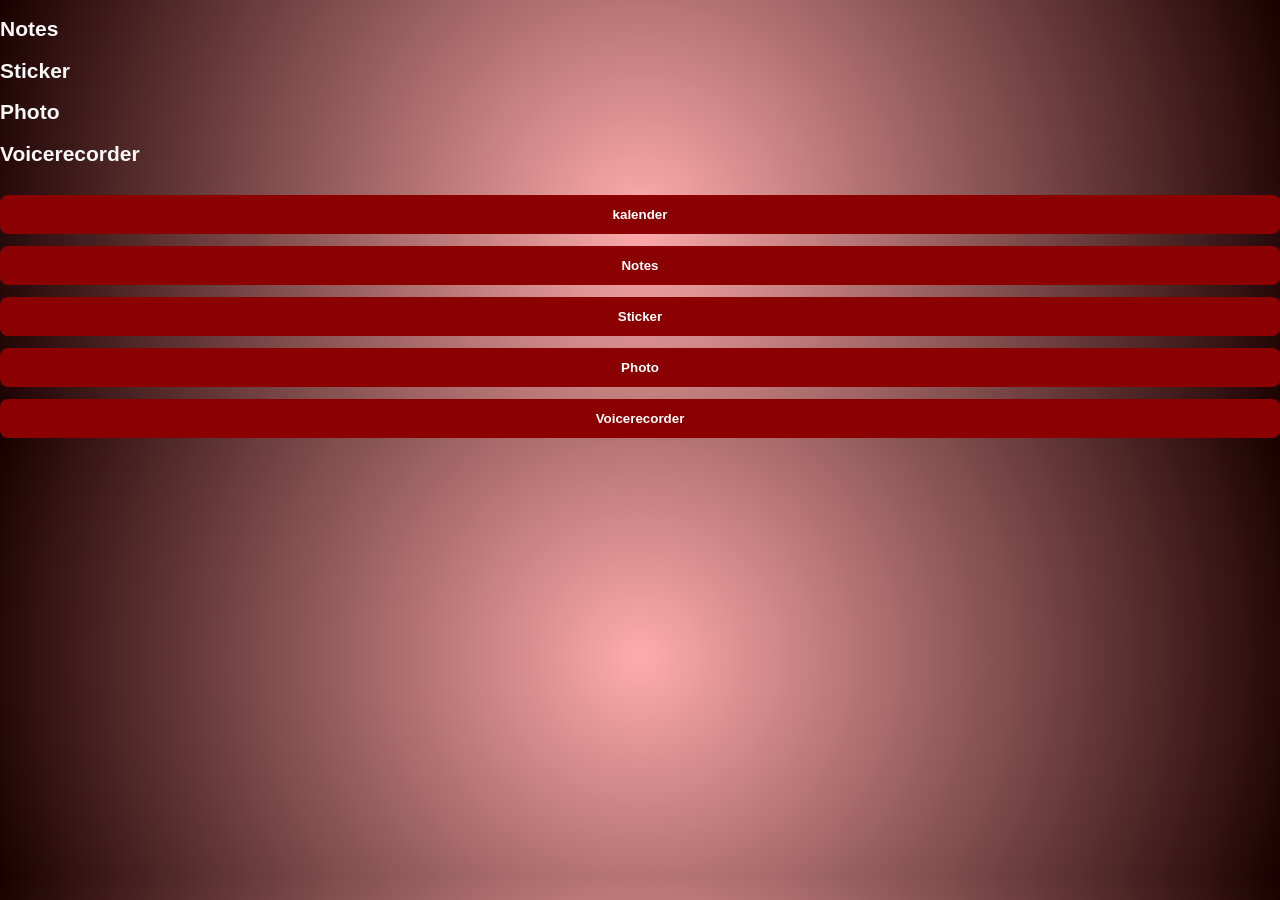
<file: dagensbok.html>
<!DOCTYPE html>
<html lang="en">
<head>
    <meta charset="UTF-8">
    <meta name="viewport" content="width=device-width, initial-scale=1.0">
    <title>Dagensbok</title>
    <link rel="stylesheet" href="css/style.css">
</head>
<body>
    <div>
        <h2>Notes</h2>
        <h2>Sticker</h2>
        <h2>Photo</h2>
        <h2>Voicerecorder</h2>
    </div>
    <button onClick="location.href='http://127.0.0.1:5501/kalender.html'">kalender</button>
    <button onClick="location.href='http://127.0.0.1:5501/notes.html'">Notes</button>
    <button onClick="location.href=''">Sticker</button>
    <button onClick="location.href='http://127.0.0.1:5501/photo.html'">Photo</button>
    <button onClick="location.href='http://127.0.0.1:5501/voicerecorder.html'">Voicerecorder</button>
</body>
</html>
</file>
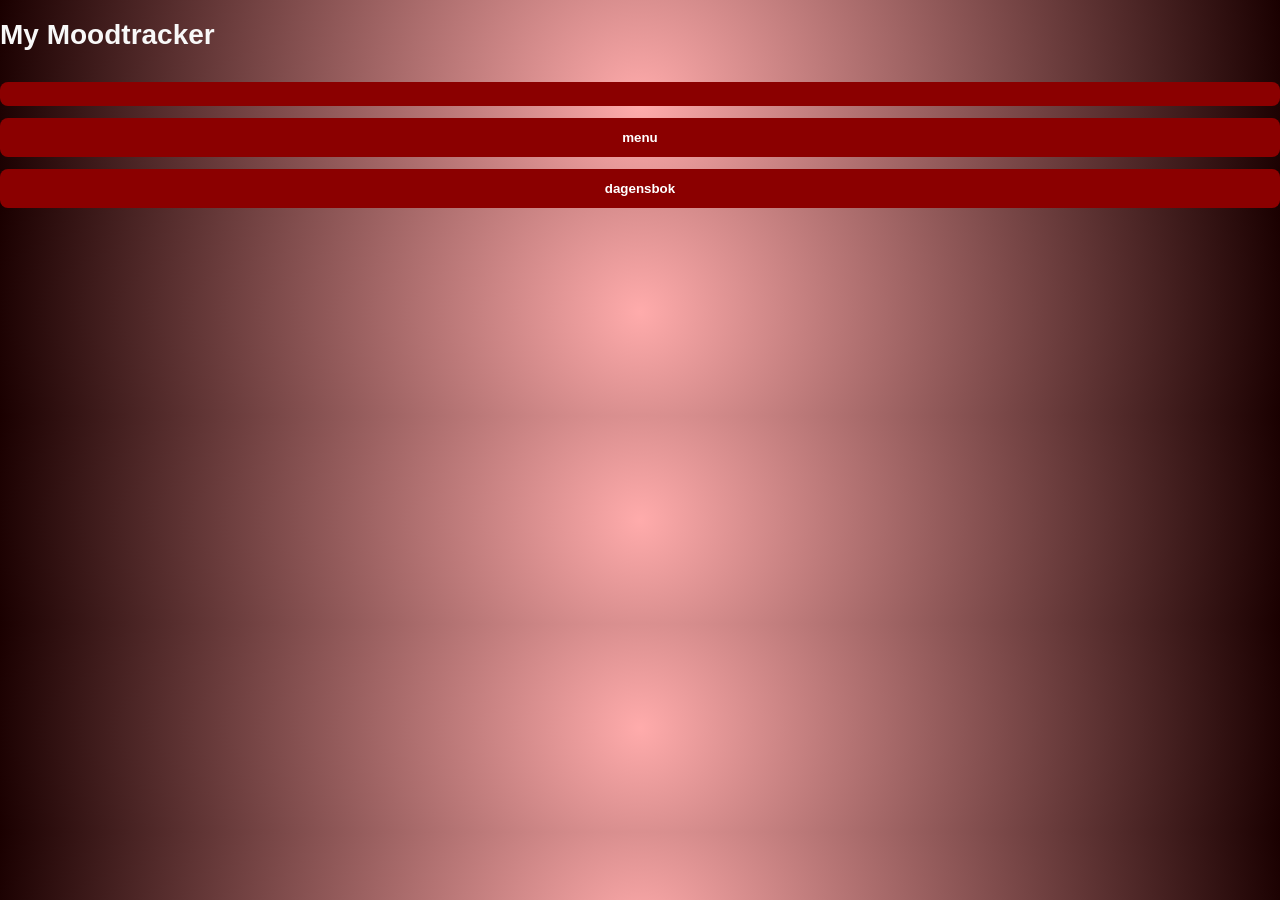
<file: kalender.html>
<!DOCTYPE html>
<html lang="en">
    <head>
        <meta charset="UTF-8">
        <meta name="viewport" content="width=device-width, initial-scale=1.0">
        <title>My mood trackere</title>
        <link rel="stylesheet" href="css/style.css">
    </head>
    <body>
        <div>
            <h1>My Moodtracker</h1>
        </div>

        <div>
            <button></button>
        </div>
        <button onClick="location.href='http://127.0.0.1:5501/menu.html'">menu</button>
        <button onClick="location.href='http://127.0.0.1:5501/dagensbok.html'">dagensbok</button>
    </body>
</html>
</file>
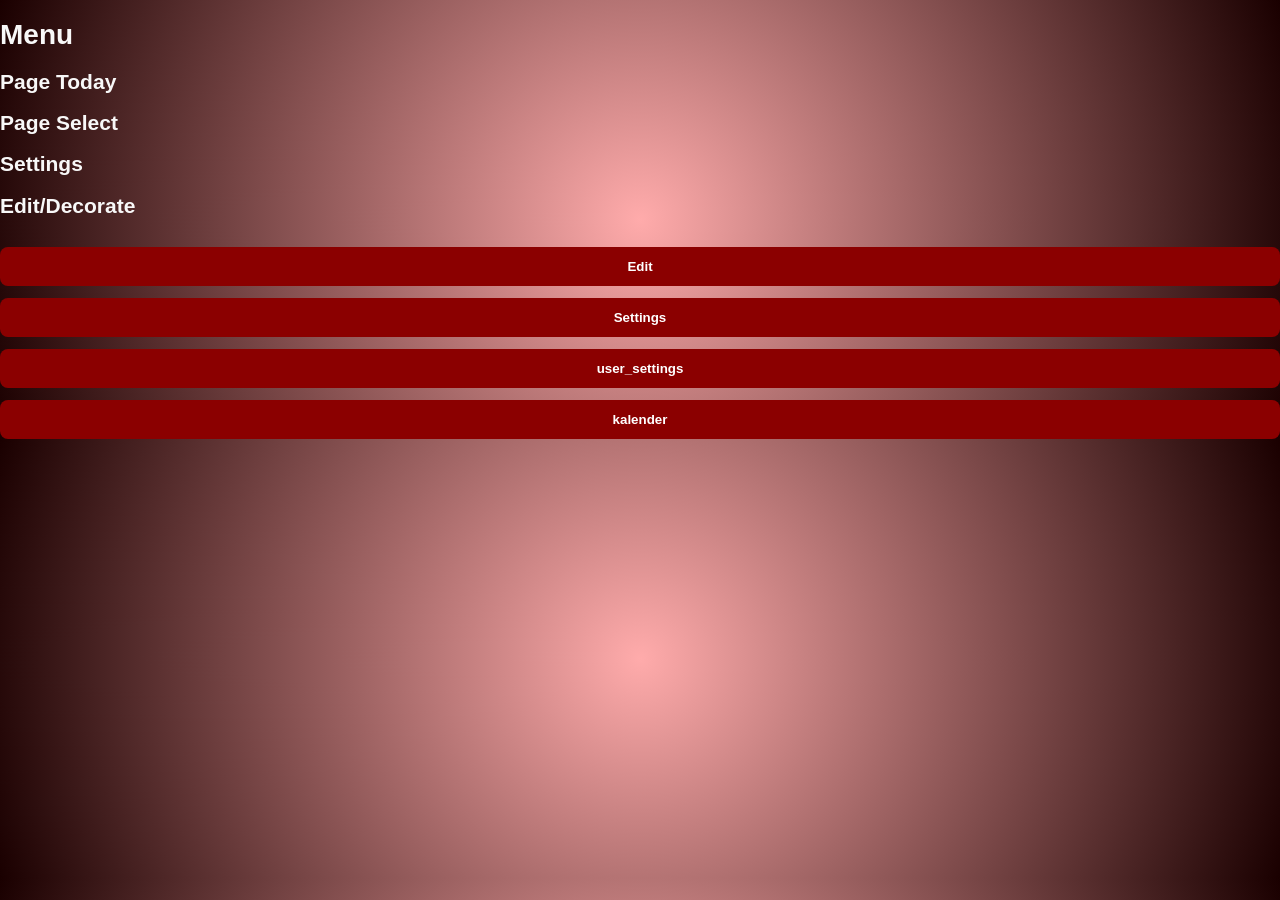
<file: menu.html>
<!DOCTYPE html>
<html lang="en">
    <head>
        <meta charset="UTF-8">
        <meta name="viewport" content="width=device-width, initial-scale=1.0">
        <title>Menu</title>
        <link rel="stylesheet" href="css/style.css">
    </head>
    <body>
        <div>
            <h1>Menu</h1>
        </div>

        <div>
            <h2>Page Today</h2>
            <h2>Page Select</h2>
            <h2>Settings</h2>
            <h2>Edit/Decorate</h2>
        </div>
        <button onClick="location.href='http://127.0.0.1:5501/index.html'">Edit</button>
        <button onClick="location.href='http://127.0.0.1:5501/settings.html'">Settings</button>
        <button onClick="location.href='http://127.0.0.1:5501/user_settings.html'">user_settings</button>
        <button onClick="location.href='http://127.0.0.1:5501/kalender.html'">kalender</button>

    </body>
</html>
</file>
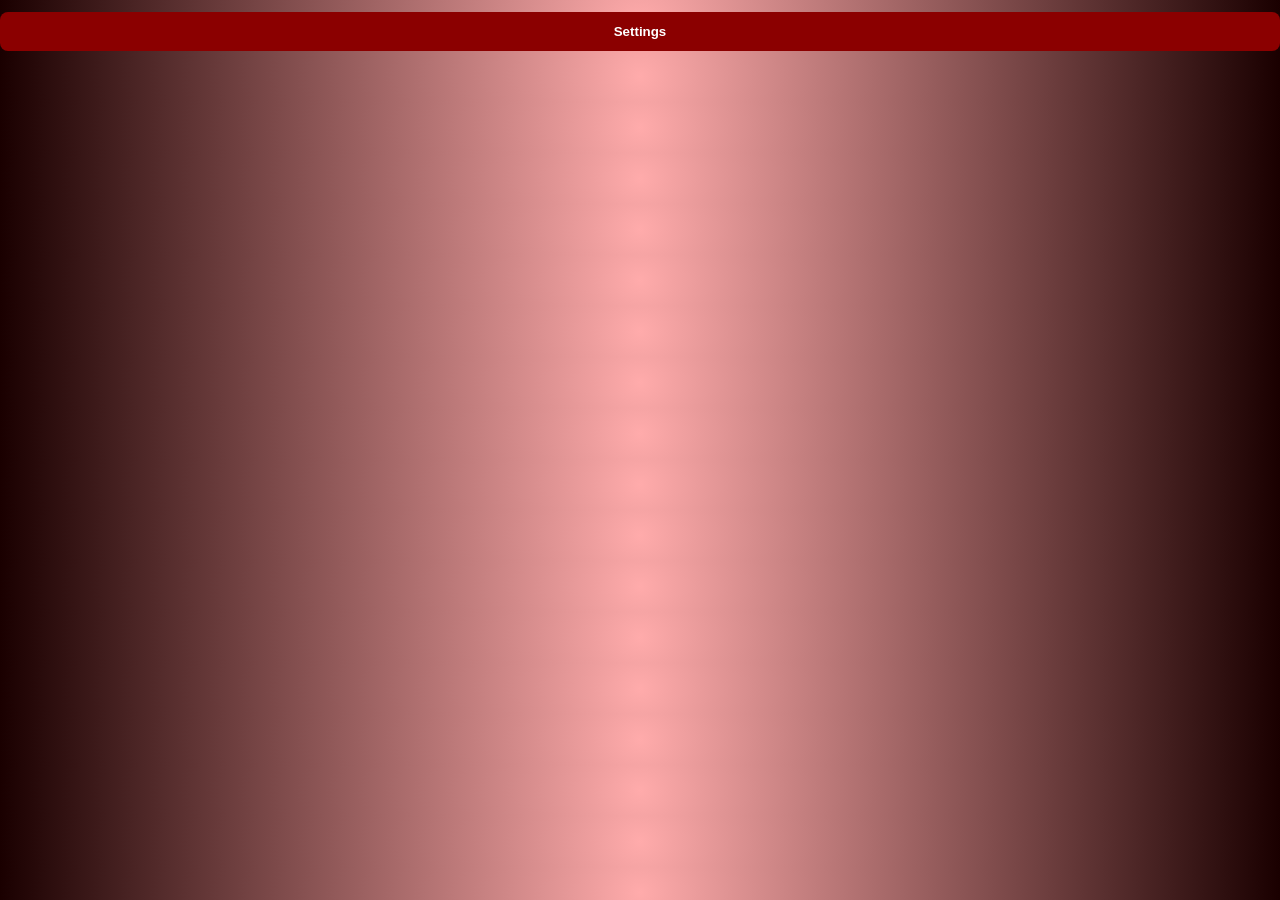
<file: my_profile.html>
<!DOCTYPE html>
<html lang="en">
<head>
    <meta charset="UTF-8">
    <meta name="viewport" content="width=device-width, initial-scale=1.0">
    <title>My profile</title>
    <link rel="stylesheet" href="css/style.css">
</head>
<body>
    <div>

    </div>
    <button onClick="location.href='http://127.0.0.1:5501/settings.html'">Settings</button>
</body>
</html>
</file>
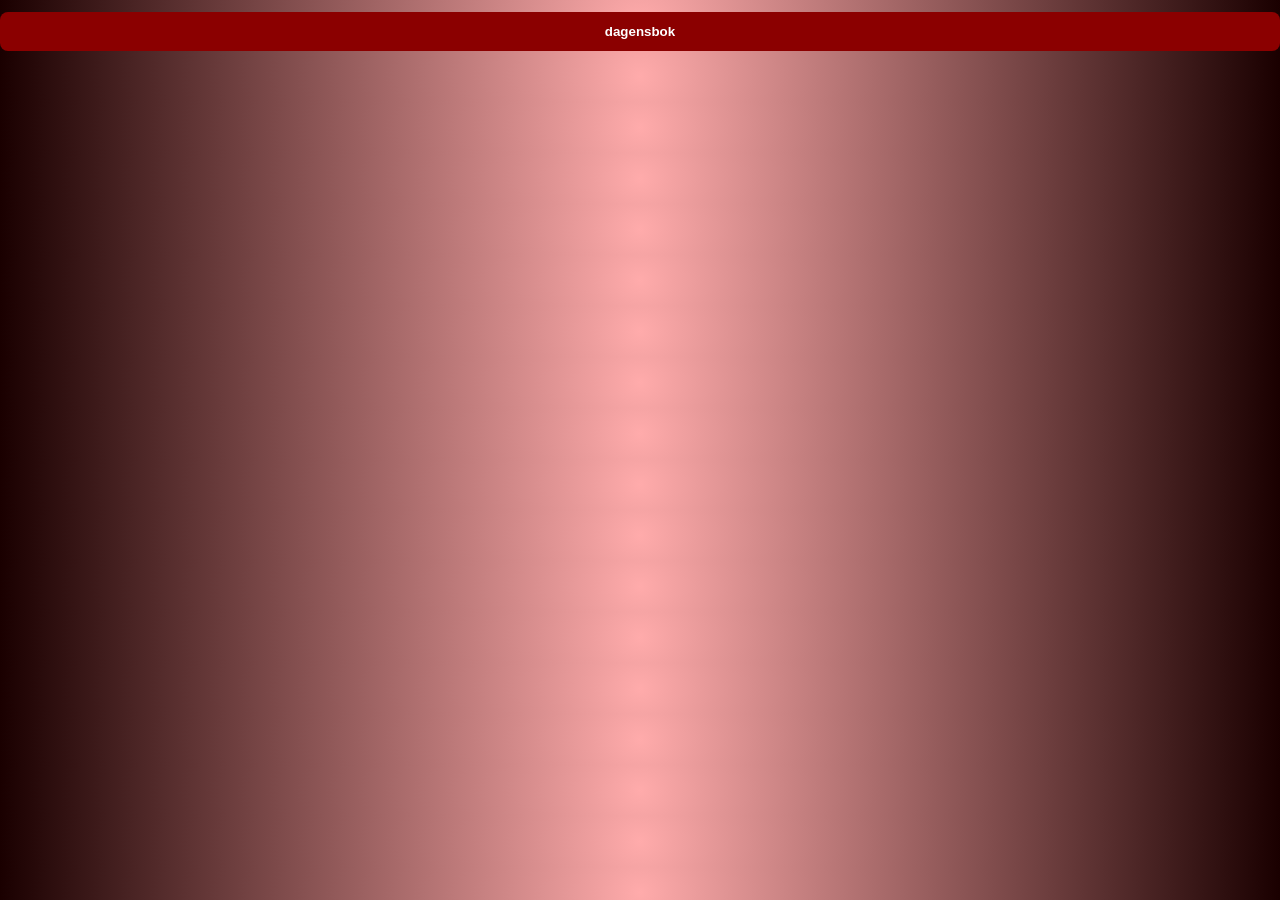
<file: notes.html>
<!DOCTYPE html>
<html lang="en">
<head>
    <meta charset="UTF-8">
    <meta name="viewport" content="width=device-width, initial-scale=1.0">
    <title>notes</title>
    <link rel="stylesheet" href="css/style.css">
</head>
<body>
    <div>

    </div>
    <button onClick="location.href='http://127.0.0.1:5501/dagensbok.html'">dagensbok</button>
</body>
</html>
</file>
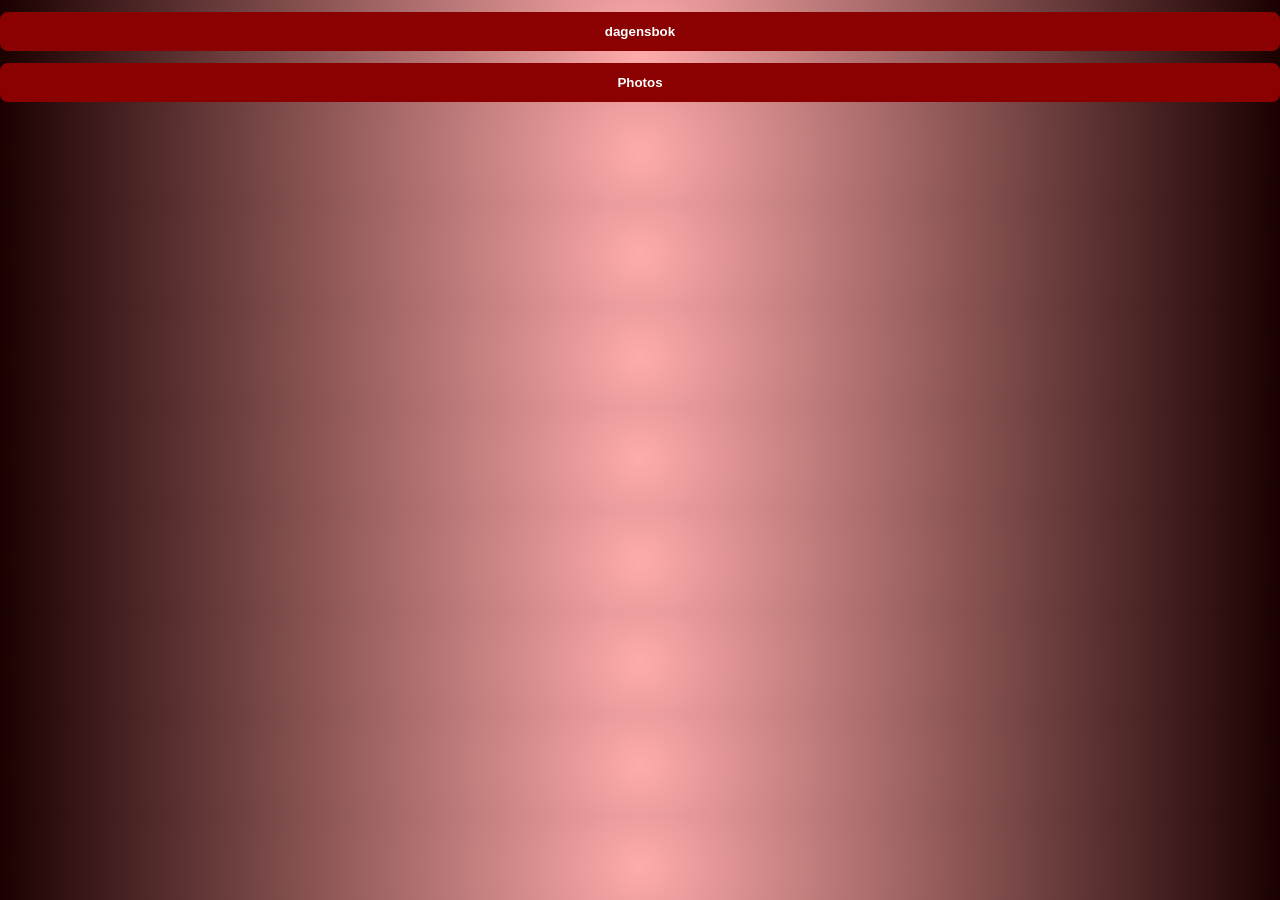
<file: photo.html>
<!DOCTYPE html>
<html lang="en">
<head>
    <meta charset="UTF-8">
    <meta name="viewport" content="width=device-width, initial-scale=1.0">
    <title>photo</title>
    <link rel="stylesheet" href="css/style.css">
</head>
<body>
    <div>

    </div>
    <button onClick="location.href='http://127.0.0.1:5501/dagensbok.html'">dagensbok</button>
    <button onClick="location.href='http://127.0.0.1:5501/photos.html'">Photos</button>
</body>
</html>
</file>
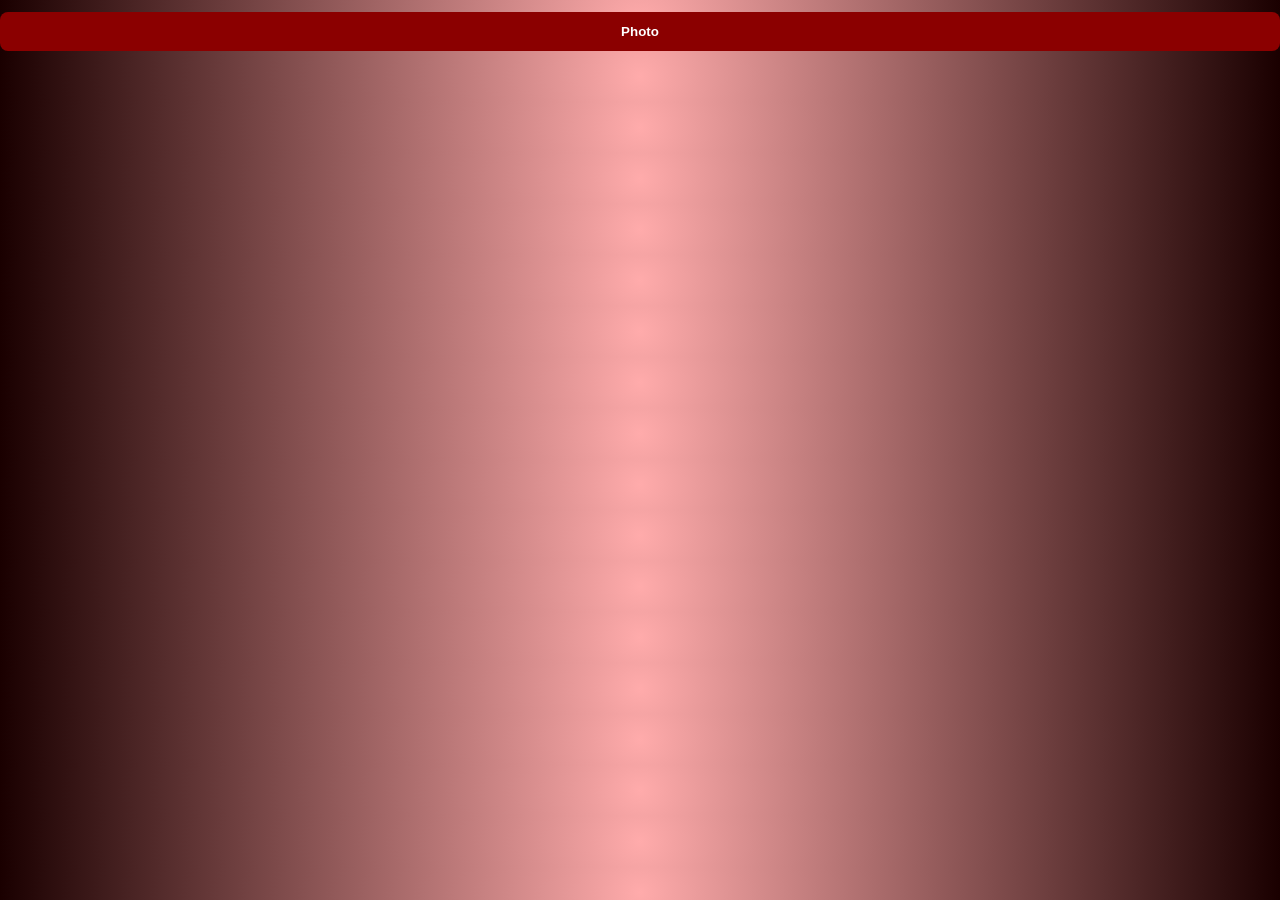
<file: photos.html>
<!DOCTYPE html>
<html lang="en">
<head>
    <meta charset="UTF-8">
    <meta name="viewport" content="width=device-width, initial-scale=1.0">
    <title>Photos</title>
    <link rel="stylesheet" href="css/style.css">
</head>
<body>
    <div>

    </div>
    <button onClick="location.href='http://127.0.0.1:5501/photo.html'">Photo</button>
</body>
</html>
</file>
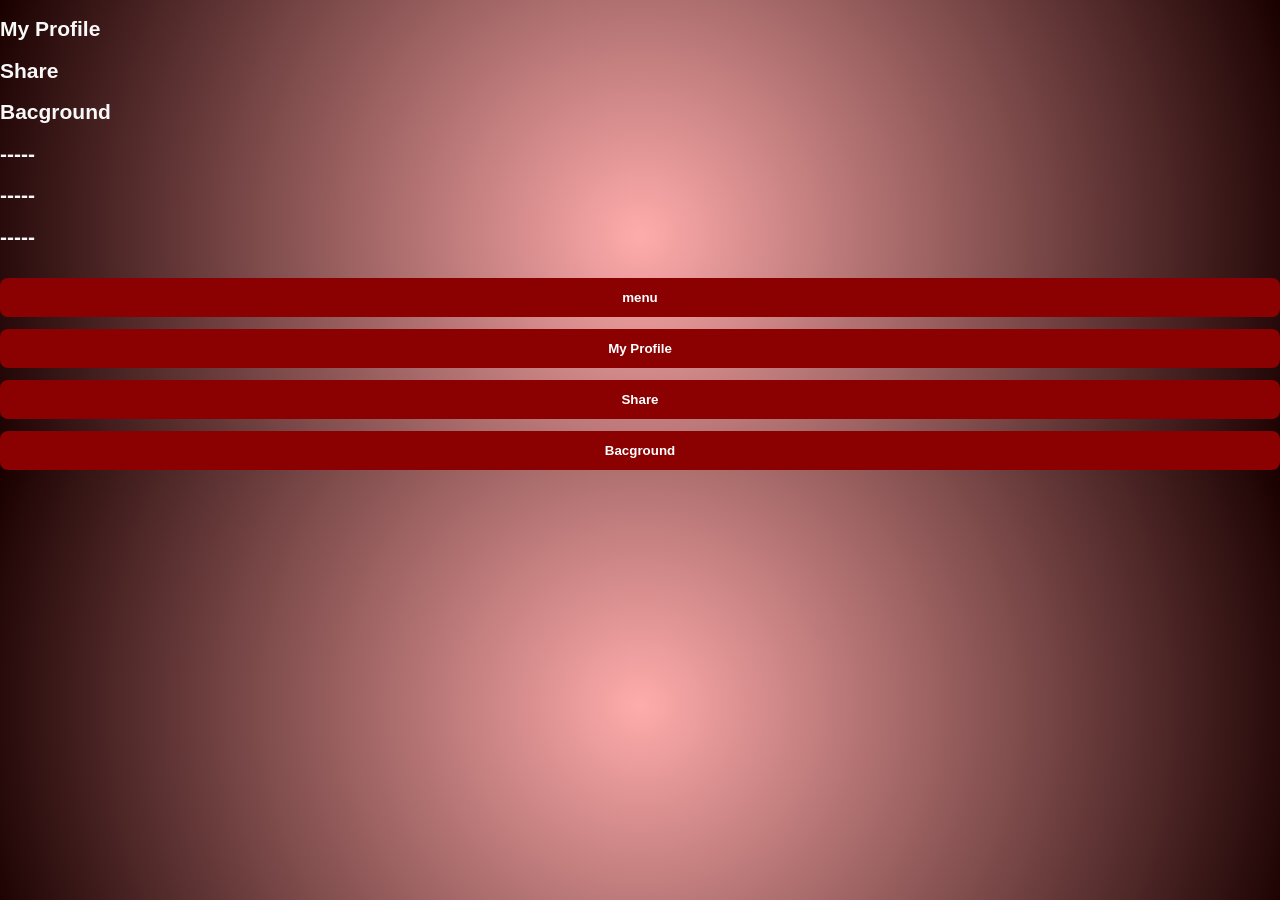
<file: settings.html>
<!DOCTYPE html>
<html lang="en">
    <head>
        <meta charset="UTF-8">
        <meta name="viewport" content="width=device-width, initial-scale=1.0">
        <title>Settings</title>
        <link rel="stylesheet" href="css/style.css">
    </head>
    <body>
        <div>
            <h2>My Profile</h2>
            <h2>Share</h2>
            <h2>Bacground</h2>
            <h2>-----</h2>
            <h2>-----</h2>
            <h2>-----</h2>
        </div>
        <button onClick="location.href='http://127.0.0.1:5501/menu.html'">menu</button>
        <button onClick="location.href='http://127.0.0.1:5501/my_profile.html'">My Profile</button>
        <button onClick="location.href=''">Share</button>
        <button onClick="location.href=''">Bacground</button>
    </body>
</html>
</file>
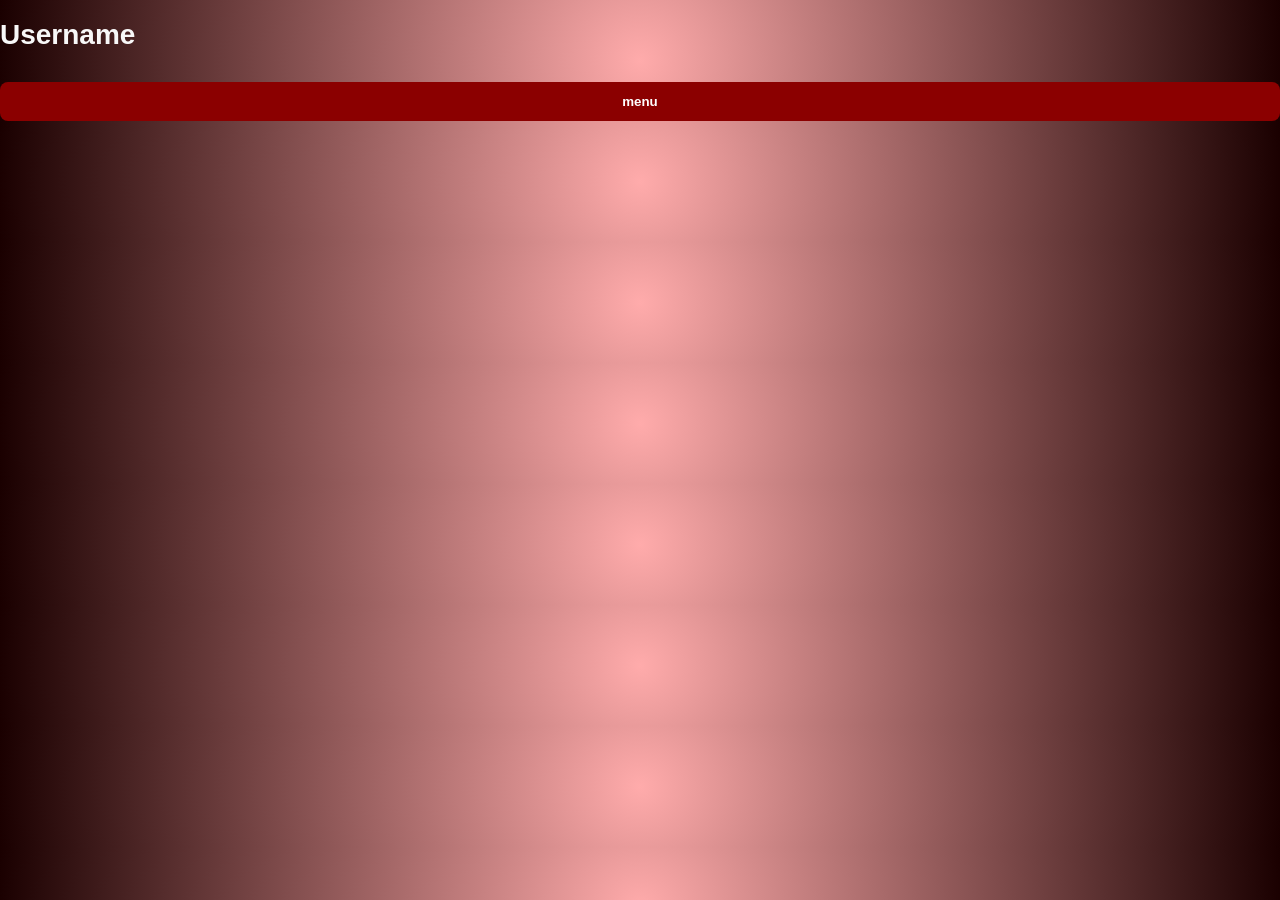
<file: user_settings.html>
<!DOCTYPE html>
<html lang="en">
<head>
    <meta charset="UTF-8">
    <meta name="viewport" content="width=device-width, initial-scale=1.0">
    <title>user_settings</title>
    <link rel="stylesheet" href="css/style.css">
</head>
<body>
    <div>
        <h1>Username</h1>
        <h2></h2>
    </div>
    <button onClick="location.href='http://127.0.0.1:5501/menu.html'">menu</button>
</body>
</html>
</file>
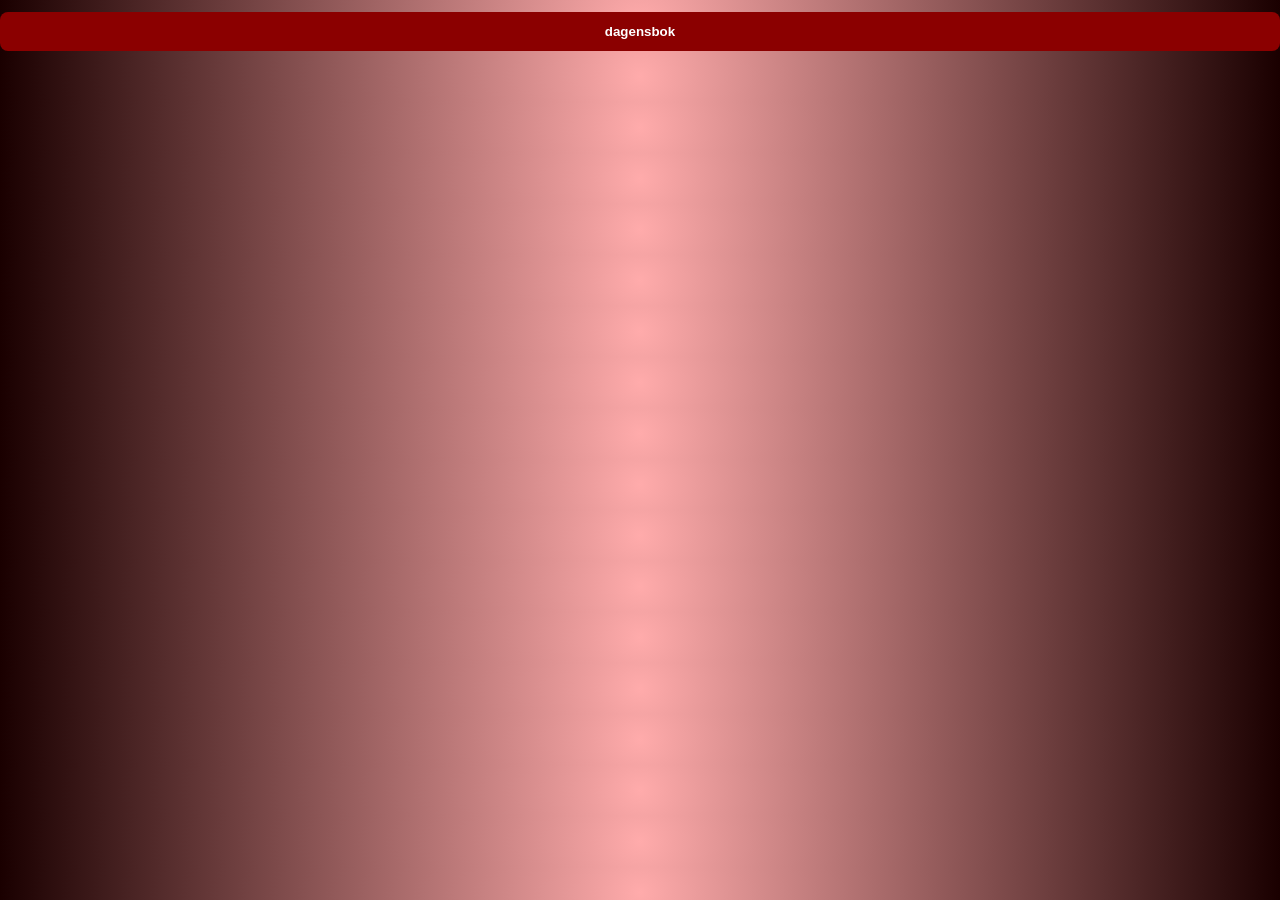
<file: voicerecorder.html>
<!DOCTYPE html>
<html lang="en">
<head>
    <meta charset="UTF-8">
    <meta name="viewport" content="width=device-width, initial-scale=1.0">
    <title>Voicerecorder</title>
    <link rel="stylesheet" href="css/style.css">
</head>
<body>
    <div>

    </div>
    <button onClick="location.href='http://127.0.0.1:5501/dagensbok.html'">dagensbok</button>
</body>
</html>
</file>
<file: css/style.css>
body {
    background: radial-gradient(circle, #ffabab, #1a0000);
    font-family: Arial, Helvetica, sans-serif;
    font-size: 14px;
    color: #f8f8f8;
    margin: 0;
}

#button {
    width: 100%;
    padding: 12px;
    margin-top: 12px;
    border: none;
    border-radius: 8px;
    background-color: darkred;
    color: white;
    font-weight: bold;
    letter-spacing: 1px;
    cursor: pointer;
    transition: all 0.2s ease;
}

button {
    width: 100%;
    padding: 12px;
    margin-top: 12px;
    border: none;
    border-radius: 8px;
    background-color: darkred;
    color: white;
    font-weight: bold;
    cursor: pointer;
    transition: all 0.2s ease;
}

button:hover {
    background-color: rgb(166, 18, 18);
    transform: scale(1.03);
    box-shadow: 0 0 10px darkred;
}

button:active {
    transform: scale(0.97);
}
</file>
